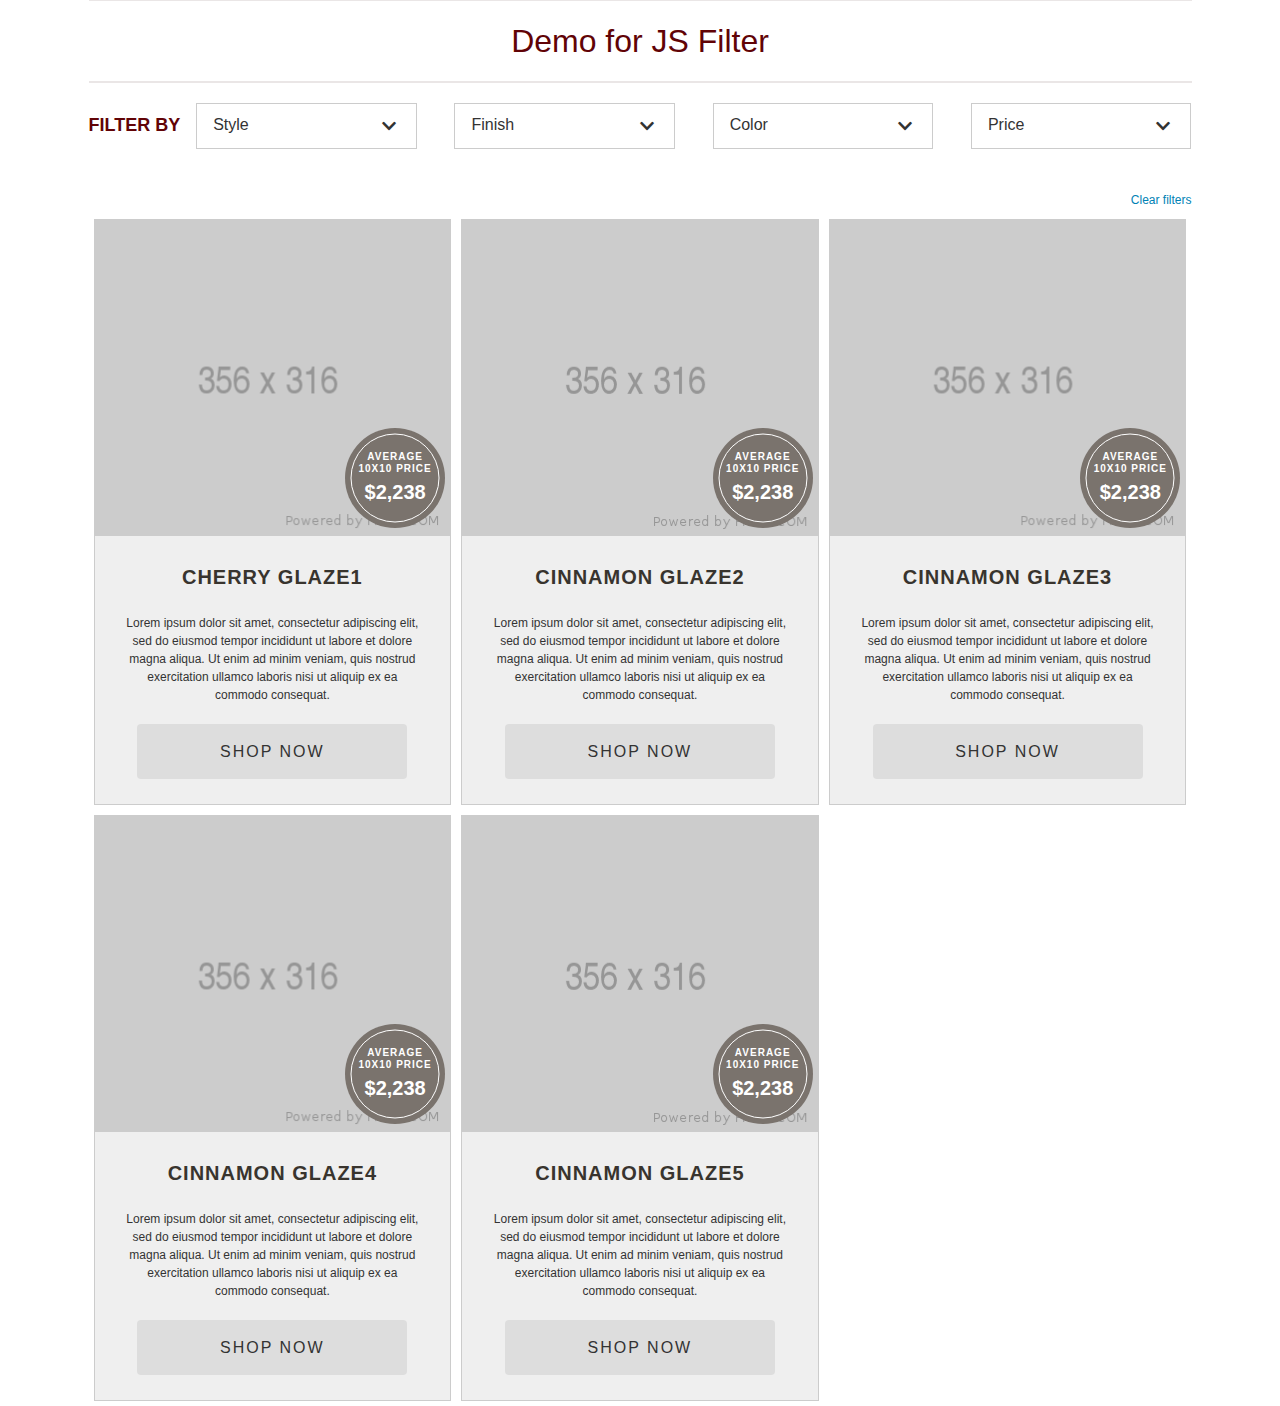
<file: index.html>
<html>
<link rel="stylesheet" type="text/css" href="css/styles.css" media="all">
<link href="https://use.fontawesome.com/releases/v5.0.6/css/all.css" rel="stylesheet" type="text/css">
<script src="js/jquery-1.7.2.min.js"></script>
<script src="js/filter.js"></script>
<body>
  <div class="container">
    <div class="inner-container">
      <div class="interiorh1heading grid-container">
        <div class="grid12-12">
          <hr style="height: 1pt; border: none; color: #EAE6E6; background-color: #EAE6E6;">
          <h1>Demo for JS Filter</h1>
          <hr style="height: 1pt; border: none; color: #EAE6E6; background-color: #EAE6E6;">
        </div>
      </div>
     
      <section class="section section--products">
        <div class="category-filters">
          <div class="filter-wrapper">
            <div class="filter-title">Filter by</div>
            <div class="category-filter-item cat-dropdown">
              <label class="dropdown-label">Style</label>

              <div class="dropdown-list">
                <div class="checkbox">
                  <input value="shaker" type="checkbox" name="dropdown-group" class="check checkbox-custom"
                    id="shaker" />
                  <label for="shaker" class="checkbox-custom-label">Shaker</label>
                </div>
                <div class="checkbox">
                  <input value="raised-panel" type="checkbox" name="dropdown-group" class="check checkbox-custom"
                    id="raised-panel" />
                  <label for="raised-panel" class="checkbox-custom-label">Raised Panel</label>
                </div>
                <div class="checkbox">
                  <input value="recessed-panel" type="checkbox" name="dropdown-group" class="check checkbox-custom"
                    id="recessed-panel" />
                  <label for="recessed-panel" class="checkbox-custom-label">Recessed Panel</label>
                </div>
              </div>
            </div>
            <div class="category-filter-item finish-dropdown">
              <label class="dropdown-label">Finish</label>

              <div class="dropdown-list">
                <div class="checkbox">
                  <input value="white-kitchen-cabinets" type="checkbox" name="dropdown-group"
                    class="check checkbox-custom" id="white-kitchen-cabinets" />
                  <label for="white-kitchen-cabinets" class="checkbox-custom-label"> White Kitchen Cabinets</label>
                </div>
                <div class="checkbox">
                  <input value="light-kitchen-cabinets" type="checkbox" name="dropdown-group"
                    class="check checkbox-custom" id="light-kitchen-cabinets" />
                  <label for="light-kitchen-cabinets" class="checkbox-custom-label">Light Kitchen Cabinets</label>
                </div>
              </div>
            </div>
            <div class="category-filter-item color-dropdown">
              <label class="dropdown-label">Color</label>

              <div class="dropdown-list">
                <div class="checkbox">
                  <input value="1" type="radio" name="dropdown-group" class="check checkbox-custom"
                    id="light-to-dark" />
                  <label for="light-to-dark" class="checkbox-custom-label radio-custom-label">Light To Dark</label>
                </div>
                <div class="checkbox">
                  <input value="10" type="radio" name="dropdown-group" class="check checkbox-custom"
                    id="dark-to-light" />
                  <label for="dark-to-light" class="checkbox-custom-label radio-custom-label">Dark To Light</label>
                </div>
              </div>
            </div>
            <div class="category-filter-item price-dropdown">
              <label class="dropdown-label">Price</label>

              <div class="dropdown-list">
                <div class="checkbox">
                  <input value="asc" type="radio" name="dropdown-group" class="check checkbox-custom" id="asc" />
                  <label for="asc" class="checkbox-custom-label radio-custom-label">Lowest to Highest</label>
                </div>
                <div class="checkbox">
                  <input value="desc" type="radio" name="dropdown-group" class="check checkbox-custom" id="desc" />
                  <label for="desc" class="checkbox-custom-label radio-custom-label">Highest to Lowest</label>
                </div>
              </div>
            </div>
          </div>
          <div class="filter-attribute">
            <div class="style-filter filter-val"></div>
            <div class="finish-filter filter-val"></div>
            <div class="price-filter filter-val"></div>
            <div class="color-filter filter-val"></div>
          </div>
          <span class="clear-filters">Clear filters</span>
        </div>

        <div class="container">
          <div class="section__body">
            <ul class="products-list">
              <li data-style=["shaker","raised-panel"] data-finish=["white-kitchen-cabinets"] data-price="100" data-color="1" class="product-wrapper">
                <div class="product__entry">
                  <div class="product__image" style="background-image: url(images/placeholder.png)"></div><!-- /.product__image -->
                  <div class="product__image product__image-kitchen" style="background-image: url(images/placeholder-hover.png)">
                    <a href="#"></a>
                  </div><!-- /.product__image -->
                  <div class="price-tag">
                    <p>AVERAGE 10X10 PRICE <b>$2,238</b></p>
                  </div><!-- /.price-tag -->
                </div><!-- /.product__entry -->
                <div class="product__content">
                  <h5><a href="#">Cherry Glaze1</a></h5>
                  <p>Lorem ipsum dolor sit amet, consectetur adipiscing elit, sed do eiusmod tempor incididunt ut labore et dolore magna aliqua. Ut enim ad minim veniam, quis nostrud exercitation ullamco laboris nisi ut aliquip ex ea commodo consequat.</p>
                  <div class="interiorpricing">
                    <a href="#" class="button btn-cart" title="Shop Now">Shop Now</a>
                  </div>
                </div><!-- /.product__content -->
              </li>
              <li data-style=["raised-panel"] data-finish=["white-kitchen-cabinets","light-kitchen-cabinets"] data-price="200" data-color="3" class="product-wrapper">
                <div class="product__entry">
                  <div class="product__image" style="background-image: url(images/placeholder.png)"></div><!-- /.product__image -->
                  <div class="product__image product__image-kitchen" style="background-image: url(images/placeholder-hover.png)">
                    <a href="#"></a>
                  </div><!-- /.product__image -->
                  <div class="price-tag">
                    <p>AVERAGE 10X10 PRICE <b>$2,238</b></p>
                  </div><!-- /.price-tag -->
                </div><!-- /.product__entry -->
                <div class="product__content">
                  <h5><a href="#">Cinnamon Glaze2</a></h5>
                  <p>Lorem ipsum dolor sit amet, consectetur adipiscing elit, sed do eiusmod tempor incididunt ut labore et dolore magna aliqua. Ut enim ad minim veniam, quis nostrud exercitation ullamco laboris nisi ut aliquip ex ea commodo consequat.</p>
                  <div class="interiorpricing">
                    <a href="#" class="button btn-cart" title="Shop Now">Shop Now</a>
                  </div>                  
                </div><!-- /.product__content -->
              </li>

              <li data-style=["raised-panel"] data-finish=["white-kitchen-cabinets"] data-price="150" data-color="2" class="product-wrapper">
                <div class="product__entry">
                  <div class="product__image" style="background-image: url(images/placeholder.png)"></div><!-- /.product__image -->
                  <div class="product__image product__image-kitchen" style="background-image: url(images/placeholder-hover.png)">
                    <a href="#"></a>
                  </div><!-- /.product__image -->
                  <div class="price-tag">
                    <p>AVERAGE 10X10 PRICE <b>$2,238</b></p>
                  </div><!-- /.price-tag -->
                </div><!-- /.product__entry -->
                <div class="product__content">
                  <h5><a href="#">Cinnamon Glaze3</a></h5>
                  <p>Lorem ipsum dolor sit amet, consectetur adipiscing elit, sed do eiusmod tempor incididunt ut labore et dolore magna aliqua. Ut enim ad minim veniam, quis nostrud exercitation ullamco laboris nisi ut aliquip ex ea commodo consequat.</p>
                  <div class="interiorpricing">
                    <a href="#" class="button btn-cart" title="Shop Now">Shop Now</a>
                  </div>                  
                </div><!-- /.product__content -->
              </li>
              <li data-style=["raised-panel"] data-finish=["white-kitchen-cabinets"] data-price="150" data-color="10" class="product-wrapper">
              <div class="product__entry">
                <div class="product__image" style="background-image: url(images/placeholder.png)"></div><!-- /.product__image -->
                <div class="product__image product__image-kitchen" style="background-image: url(images/placeholder-hover.png)">
                  <a href="#"></a>
                </div><!-- /.product__image -->
                <div class="price-tag">
                  <p>AVERAGE 10X10 PRICE <b>$2,238</b></p>
                </div><!-- /.price-tag -->
              </div><!-- /.product__entry -->
              <div class="product__content">
                <h5><a href="#">Cinnamon Glaze4</a></h5>
                <p>Lorem ipsum dolor sit amet, consectetur adipiscing elit, sed do eiusmod tempor incididunt ut labore et dolore magna aliqua. Ut enim ad minim veniam, quis nostrud exercitation ullamco laboris nisi ut aliquip ex ea commodo consequat.</p>
                <div class="interiorpricing">
                  <a href="#" class="button btn-cart" title="Shop Now">Shop Now</a>
                </div>               
              </div><!-- /.product__content -->
            </li>

            <li data-style=["raised-panel"] data-finish=["white-kitchen-cabinets"] data-price="150" data-color="8" class="product-wrapper">
              <div class="product__entry">
                <div class="product__image" style="background-image: url(images/placeholder.png)"></div><!-- /.product__image -->
                <div class="product__image product__image-kitchen" style="background-image: url(images/placeholder-hover.png)">
                  <a href="#"></a>
                </div><!-- /.product__image -->
                <div class="price-tag">
                  <p>AVERAGE 10X10 PRICE <b>$2,238</b></p>
                </div><!-- /.price-tag -->
              </div><!-- /.product__entry -->
              <div class="product__content">
                <h5><a href="#">Cinnamon Glaze5</a></h5>
                <p>Lorem ipsum dolor sit amet, consectetur adipiscing elit, sed do eiusmod tempor incididunt ut labore et dolore magna aliqua. Ut enim ad minim veniam, quis nostrud exercitation ullamco laboris nisi ut aliquip ex ea commodo consequat.</p>
                <div class="interiorpricing">
                  <a href="#" class="button btn-cart" title="Shop Now">Shop Now</a>
                </div>                
              </div><!-- /.product__content -->
            </li>
            </ul><!-- /.products-list -->
          </div><!-- /.section__body -->
        </div><!-- /.container -->
      </section><!-- /.section -->

      <!-- American Assembled Start -->
      
      <!--end pros and cons container-->
      
</body>

</html>
</file>
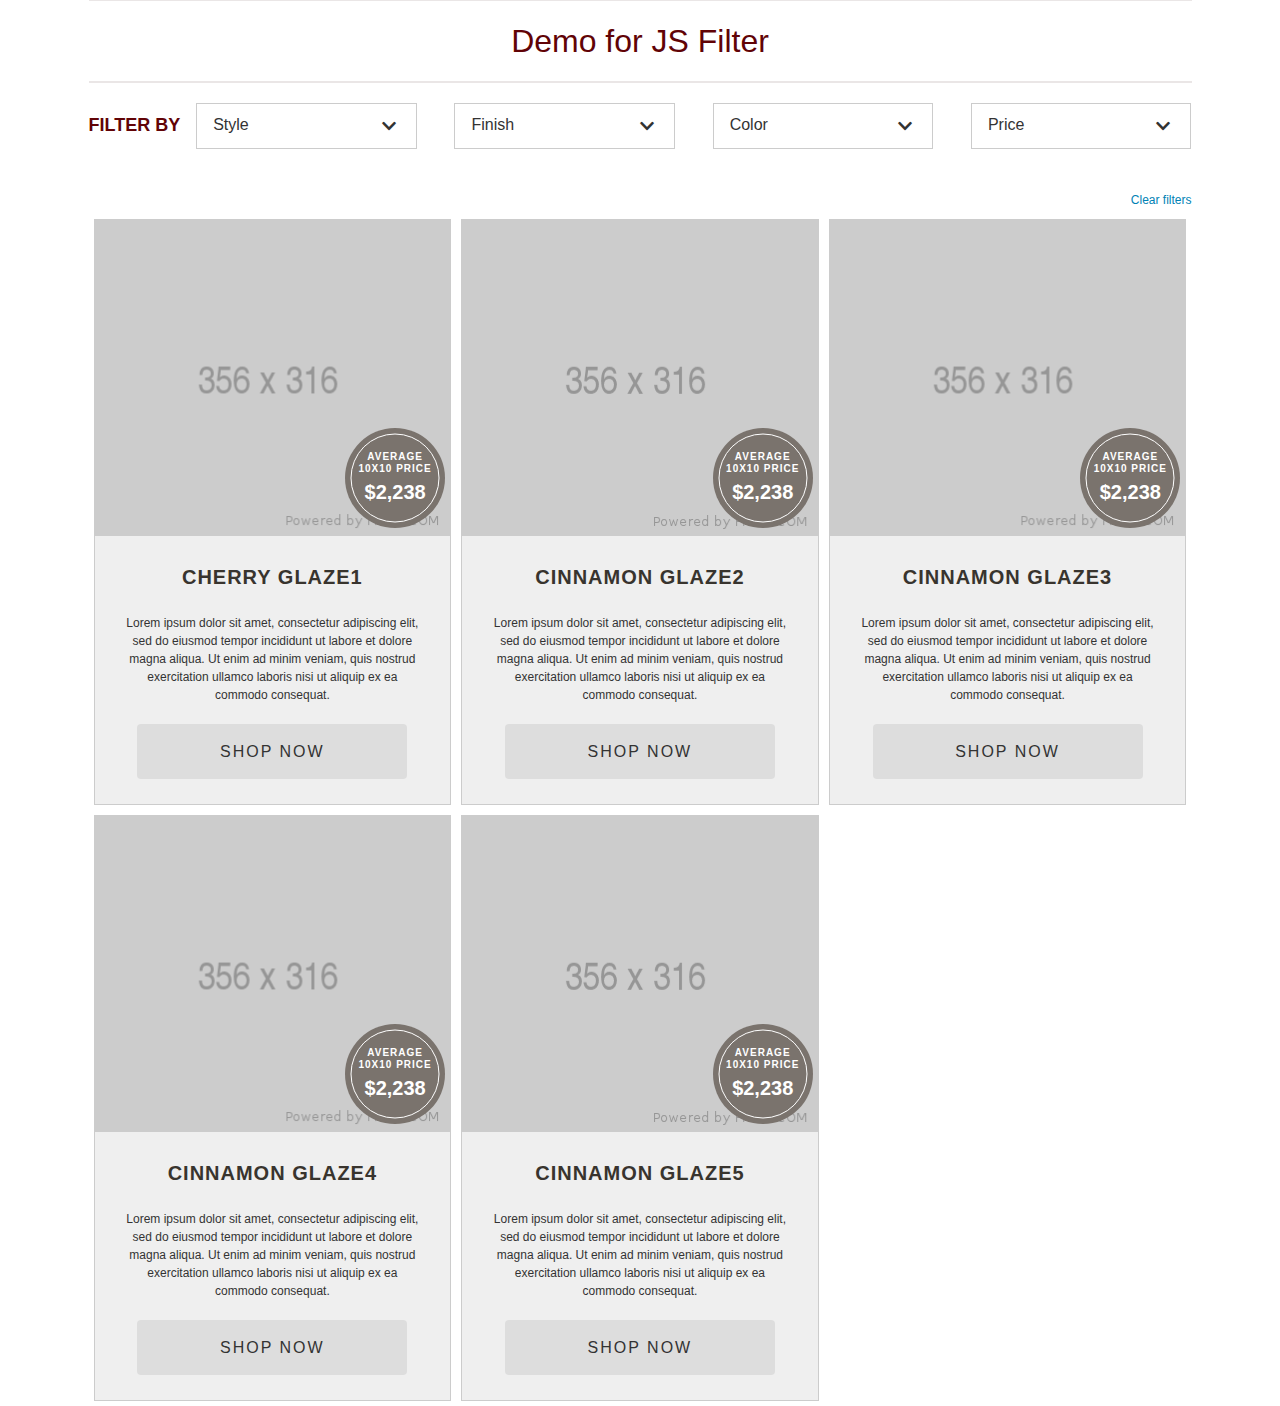
<file: category.html>
<html>
<link rel="stylesheet" type="text/css" href="css/styles.css" media="all">
<link href="https://use.fontawesome.com/releases/v5.0.6/css/all.css" rel="stylesheet" type="text/css">
<script src="js/jquery-1.7.2.min.js"></script>
<script src="js/filter.js"></script>
<body>
  <div class="container">
    <div class="inner-container">
      <div class="interiorh1heading grid-container">
        <div class="grid12-12">
          <hr style="height: 1pt; border: none; color: #EAE6E6; background-color: #EAE6E6;">
          <h1>Demo for JS Filter</h1>
          <hr style="height: 1pt; border: none; color: #EAE6E6; background-color: #EAE6E6;">
        </div>
      </div>
     
      <section class="section section--products">
        <div class="category-filters">
          <div class="filter-wrapper">
            <div class="filter-title">Filter by</div>
            <div class="category-filter-item cat-dropdown">
              <label class="dropdown-label">Style</label>

              <div class="dropdown-list">
                <div class="checkbox">
                  <input value="shaker" type="checkbox" name="dropdown-group" class="check checkbox-custom"
                    id="shaker" />
                  <label for="shaker" class="checkbox-custom-label">Shaker</label>
                </div>
                <div class="checkbox">
                  <input value="raised-panel" type="checkbox" name="dropdown-group" class="check checkbox-custom"
                    id="raised-panel" />
                  <label for="raised-panel" class="checkbox-custom-label">Raised Panel</label>
                </div>
                <div class="checkbox">
                  <input value="recessed-panel" type="checkbox" name="dropdown-group" class="check checkbox-custom"
                    id="recessed-panel" />
                  <label for="recessed-panel" class="checkbox-custom-label">Recessed Panel</label>
                </div>
              </div>
            </div>
            <div class="category-filter-item finish-dropdown">
              <label class="dropdown-label">Finish</label>

              <div class="dropdown-list">
                <div class="checkbox">
                  <input value="white-kitchen-cabinets" type="checkbox" name="dropdown-group"
                    class="check checkbox-custom" id="white-kitchen-cabinets" />
                  <label for="white-kitchen-cabinets" class="checkbox-custom-label"> White Kitchen Cabinets</label>
                </div>
                <div class="checkbox">
                  <input value="light-kitchen-cabinets" type="checkbox" name="dropdown-group"
                    class="check checkbox-custom" id="light-kitchen-cabinets" />
                  <label for="light-kitchen-cabinets" class="checkbox-custom-label">Light Kitchen Cabinets</label>
                </div>
              </div>
            </div>
            <div class="category-filter-item color-dropdown">
              <label class="dropdown-label">Color</label>

              <div class="dropdown-list">
                <div class="checkbox">
                  <input value="1" type="radio" name="dropdown-group" class="check checkbox-custom"
                    id="light-to-dark" />
                  <label for="light-to-dark" class="checkbox-custom-label radio-custom-label">Light To Dark</label>
                </div>
                <div class="checkbox">
                  <input value="10" type="radio" name="dropdown-group" class="check checkbox-custom"
                    id="dark-to-light" />
                  <label for="dark-to-light" class="checkbox-custom-label radio-custom-label">Dark To Light</label>
                </div>
              </div>
            </div>
            <div class="category-filter-item price-dropdown">
              <label class="dropdown-label">Price</label>

              <div class="dropdown-list">
                <div class="checkbox">
                  <input value="asc" type="radio" name="dropdown-group" class="check checkbox-custom" id="asc" />
                  <label for="asc" class="checkbox-custom-label radio-custom-label">Lowest to Highest</label>
                </div>
                <div class="checkbox">
                  <input value="desc" type="radio" name="dropdown-group" class="check checkbox-custom" id="desc" />
                  <label for="desc" class="checkbox-custom-label radio-custom-label">Highest to Lowest</label>
                </div>
              </div>
            </div>
          </div>
          <div class="filter-attribute">
            <div class="style-filter filter-val"></div>
            <div class="finish-filter filter-val"></div>
            <div class="price-filter filter-val"></div>
            <div class="color-filter filter-val"></div>
          </div>
          <span class="clear-filters">Clear filters</span>
        </div>

        <div class="container">
          <div class="section__body">
            <ul class="products-list">
              <li data-style=["shaker","raised-panel"] data-finish=["white-kitchen-cabinets"] data-price="100" data-color="1" class="product-wrapper">
                <div class="product__entry">
                  <div class="product__image" style="background-image: url(images/placeholder.png)"></div><!-- /.product__image -->
                  <div class="product__image product__image-kitchen" style="background-image: url(images/placeholder-hover.png)">
                    <a href="#"></a>
                  </div><!-- /.product__image -->
                  <div class="price-tag">
                    <p>AVERAGE 10X10 PRICE <b>$2,238</b></p>
                  </div><!-- /.price-tag -->
                </div><!-- /.product__entry -->
                <div class="product__content">
                  <h5><a href="#">Cherry Glaze1</a></h5>
                  <p>Lorem ipsum dolor sit amet, consectetur adipiscing elit, sed do eiusmod tempor incididunt ut labore et dolore magna aliqua. Ut enim ad minim veniam, quis nostrud exercitation ullamco laboris nisi ut aliquip ex ea commodo consequat.</p>
                  <div class="interiorpricing">
                    <a href="#" class="button btn-cart" title="Shop Now">Shop Now</a>
                  </div>
                </div><!-- /.product__content -->
              </li>
              <li data-style=["raised-panel"] data-finish=["white-kitchen-cabinets","light-kitchen-cabinets"] data-price="200" data-color="3" class="product-wrapper">
                <div class="product__entry">
                  <div class="product__image" style="background-image: url(images/placeholder.png)"></div><!-- /.product__image -->
                  <div class="product__image product__image-kitchen" style="background-image: url(images/placeholder-hover.png)">
                    <a href="#"></a>
                  </div><!-- /.product__image -->
                  <div class="price-tag">
                    <p>AVERAGE 10X10 PRICE <b>$2,238</b></p>
                  </div><!-- /.price-tag -->
                </div><!-- /.product__entry -->
                <div class="product__content">
                  <h5><a href="#">Cinnamon Glaze2</a></h5>
                  <p>Lorem ipsum dolor sit amet, consectetur adipiscing elit, sed do eiusmod tempor incididunt ut labore et dolore magna aliqua. Ut enim ad minim veniam, quis nostrud exercitation ullamco laboris nisi ut aliquip ex ea commodo consequat.</p>
                  <div class="interiorpricing">
                    <a href="#" class="button btn-cart" title="Shop Now">Shop Now</a>
                  </div>                  
                </div><!-- /.product__content -->
              </li>

              <li data-style=["raised-panel"] data-finish=["white-kitchen-cabinets"] data-price="150" data-color="2" class="product-wrapper">
                <div class="product__entry">
                  <div class="product__image" style="background-image: url(images/placeholder.png)"></div><!-- /.product__image -->
                  <div class="product__image product__image-kitchen" style="background-image: url(images/placeholder-hover.png)">
                    <a href="#"></a>
                  </div><!-- /.product__image -->
                  <div class="price-tag">
                    <p>AVERAGE 10X10 PRICE <b>$2,238</b></p>
                  </div><!-- /.price-tag -->
                </div><!-- /.product__entry -->
                <div class="product__content">
                  <h5><a href="#">Cinnamon Glaze3</a></h5>
                  <p>Lorem ipsum dolor sit amet, consectetur adipiscing elit, sed do eiusmod tempor incididunt ut labore et dolore magna aliqua. Ut enim ad minim veniam, quis nostrud exercitation ullamco laboris nisi ut aliquip ex ea commodo consequat.</p>
                  <div class="interiorpricing">
                    <a href="#" class="button btn-cart" title="Shop Now">Shop Now</a>
                  </div>                  
                </div><!-- /.product__content -->
              </li>
              <li data-style=["raised-panel"] data-finish=["white-kitchen-cabinets"] data-price="150" data-color="10" class="product-wrapper">
              <div class="product__entry">
                <div class="product__image" style="background-image: url(images/placeholder.png)"></div><!-- /.product__image -->
                <div class="product__image product__image-kitchen" style="background-image: url(images/placeholder-hover.png)">
                  <a href="#"></a>
                </div><!-- /.product__image -->
                <div class="price-tag">
                  <p>AVERAGE 10X10 PRICE <b>$2,238</b></p>
                </div><!-- /.price-tag -->
              </div><!-- /.product__entry -->
              <div class="product__content">
                <h5><a href="#">Cinnamon Glaze4</a></h5>
                <p>Lorem ipsum dolor sit amet, consectetur adipiscing elit, sed do eiusmod tempor incididunt ut labore et dolore magna aliqua. Ut enim ad minim veniam, quis nostrud exercitation ullamco laboris nisi ut aliquip ex ea commodo consequat.</p>
                <div class="interiorpricing">
                  <a href="#" class="button btn-cart" title="Shop Now">Shop Now</a>
                </div>               
              </div><!-- /.product__content -->
            </li>

            <li data-style=["raised-panel"] data-finish=["white-kitchen-cabinets"] data-price="150" data-color="8" class="product-wrapper">
              <div class="product__entry">
                <div class="product__image" style="background-image: url(images/placeholder.png)"></div><!-- /.product__image -->
                <div class="product__image product__image-kitchen" style="background-image: url(images/placeholder-hover.png)">
                  <a href="#"></a>
                </div><!-- /.product__image -->
                <div class="price-tag">
                  <p>AVERAGE 10X10 PRICE <b>$2,238</b></p>
                </div><!-- /.price-tag -->
              </div><!-- /.product__entry -->
              <div class="product__content">
                <h5><a href="#">Cinnamon Glaze5</a></h5>
                <p>Lorem ipsum dolor sit amet, consectetur adipiscing elit, sed do eiusmod tempor incididunt ut labore et dolore magna aliqua. Ut enim ad minim veniam, quis nostrud exercitation ullamco laboris nisi ut aliquip ex ea commodo consequat.</p>
                <div class="interiorpricing">
                  <a href="#" class="button btn-cart" title="Shop Now">Shop Now</a>
                </div>                
              </div><!-- /.product__content -->
            </li>
            </ul><!-- /.products-list -->
          </div><!-- /.section__body -->
        </div><!-- /.container -->
      </section><!-- /.section -->

      <!-- American Assembled Start -->
      
      <!--end pros and cons container-->
      
</body>

</html>
</file>
<file: css/styles.css>
*{margin:0;padding:0;}
html{font-size:16px;}
body{font:75%/150% Arial, Helvetica, sans-serif;background-color:#fff;color:#333;text-align:center;}
img{border:0;vertical-align:top;max-width:100%;}
a{color:#888;text-decoration:none;}
a:hover{text-decoration:none;color:#333;}
:focus{outline:0;}
h1,h2,h3,h4,h5,h6{margin:0 0 10px;font-weight:normal;}
h1{font-size:2.6666em;line-height:1.25em;margin:20px 0px; color: #610306;}
h2{font-size:2em;line-height:1.25em;}
h3{font-size:1.6666em;line-height:1.2em;}
h4{font-size:1.3333em;line-height:1.25em;}
h5{font-size:1.1666em;line-height:1.1428em;}
h6{font-size:1em;line-height:1.1666em;}
form{display:inline;}
fieldset{border:0;}
legend{display:none;}
table{border:0;border-collapse:collapse;border-spacing:0;empty-cells:show;font-size:100%;}
caption,th,td{vertical-align:top;text-align:left;font-weight:normal;}
strong{font-weight:bold;}
address{font-style:normal;}
cite{font-style:normal;}
q,blockquote{quotes:none;}
q:before,q:after{content:'';}
small,big{font-size:1em;}
sup{font-size:1em;vertical-align:top;}
ul,ol{list-style:none;}
.hidden{display:block !important;border:0 !important;margin:0 !important;padding:0 !important;font-size:0 !important;line-height:0 !important;width:0 !important;height:0 !important;overflow:hidden !important;}
.nobr{white-space:nowrap !important;}
.wrap{white-space:normal !important;}
.a-left{text-align:left !important;}
.a-center{text-align:center !important;}
.a-right{text-align:right !important;}
.v-top{vertical-align:top;}
.v-middle{vertical-align:middle;}
.f-left,.left{float:left !important;}
.f-right,.right{float:right !important;}
.f-none{float:none !important;}
.f-fix{float:left;width:100%;min-height:147px;position:relative;}
.no-display{display:none !important;}
.no-margin{margin:0 !important;}
.no-padding{padding:0 !important;}
.no-bg{background:none !important;}
input, select, textarea, button{font:12px/15px Arial, Helvetica, sans-serif;vertical-align:middle;}
input.input-text, textarea{-webkit-appearance:none;}
input.input-text, select, textarea{background:#fff;border:1px solid #ddd;color:#888;-webkit-box-sizing:border-box;-moz-box-sizing:border-box;box-sizing:border-box;-webkit-border-radius:0px;border-radius:0px;-webkit-box-shadow:none;box-shadow:none;}
input.input-text{height:36px;}
select{height:36px;padding:8px;text-overflow:ellipsis;}
select.multiselect{height:auto;}
input.input-text, textarea{padding:8px;text-overflow:ellipsis;}
select option{padding-right:10px;padding-left:5px;}
select option:disabled{color:#ccc;}
select.multiselect option{border-bottom:1px solid #eee;padding:2px 5px;}
select.multiselect option:last-child{border-bottom:0;}
textarea{overflow:auto;}
input.radio{margin-right:3px;}
input.checkbox{margin-right:3px;}
input.qty{width:3em !important;text-align:center;}
input.input-text:hover, select:hover, textarea:hover, input.input-text:focus, select:focus, textarea:focus{border-color:#aaa;color:#333;outline:none;}
button.button::-moz-focus-inner{padding:0;border:0;}
.button{display:inline-block;margin:0;border:0;overflow:visible;cursor:pointer;font-size:12px;font-weight:normal;white-space:nowrap;text-align:center;background-color:#ddd;color:#333;line-height:45px;transition:color 300ms ease-in-out, background-color 300ms ease-in-out;-moz-transition:color 300ms ease-in-out, background-color 300ms ease-in-out;-webkit-transition:color 300ms ease-in-out, background-color 300ms ease-in-out;-o-transition:color 300ms ease-in-out, background-color 300ms ease-in-out;}
.button:hover{background-color:#333;color:#fff;}
.container{width:96%;max-width:1133px;}
.lte-ie8 .container{max-width:1133px;}
.container{margin-left:auto;margin-right:auto;}
.nested-container{width:102%;margin-left:-1%;}
.inner-container{padding-left:15px;padding-right:15px;*zoom:1;clear:both;}
.inner-container:before,.inner-container:after{display:table;line-height:0;content:"";}
.inner-container:after{clear:both;}
.container.full-width{width:100%;max-width:none;}
.container.no-side-padding > .inner-container{padding-left:0;padding-right:0;}
/* ------------------------------------------------------------ *\ Section Products\* ------------------------------------------------------------ */.section--products .products-list{display:flex;flex-wrap:wrap;margin:-10px -22px;}
.section--products .products-list > li{width:calc(33.33% - 10px);margin:5px;border:1px solid #ccc;box-sizing:border-box;}
.section--products .products-list .product__entry{position:relative;height:315px;}
.section--products .products-list .product__image{position:absolute;height:100%;width:100%;background-repeat:no-repeat;background-position:center;background-size:cover;border-bottom:1px solid #ccc;}
.section--products .products-list .product__content{background-color:#efefef;text-align:center;padding:30px 30px 25px;}
.section--products .products-list .product__image-kitchen{visibility:hidden;opacity:0;transition:.3s;}
.section--products .products-list > li:hover .product__image-kitchen{visibility:visible;opacity:1;}
.section--products .products-list .product__image-kitchen a{display:block;height:100%;width:100%;}
.section--products .products-list h5{font-family:'Montserrat', sans-serif;font-size:20px;text-transform:uppercase;line-height:1.2;letter-spacing:1px;font-weight:bold;margin-bottom:25px;}
.section--products .products-list h5 a{color:#38342e;}
.section--products .products-list .button{font-size:16px;width:270px !important;letter-spacing:1px;text-transform:uppercase;letter-spacing:2px;border-radius:4px;line-height:55px;transition:.3s;margin-top: 20px;}
.section--products .products-list .button:hover{opacity:.9;}
.section--products .products-list .ic-ul{display:flex;margin-left:0;margin-top:20px;justify-content:center;}
.section--products .products-list a.go{font-size:17px;color:#4a4641;}
.section--products .products-list .price-tag{position:absolute;right:5px;bottom:7px;z-index:3;}
.section--products .products-list .btn-cart{max-width:none;}
@media(max-width:1200px){.section--products .products-list .ic-ul{flex-wrap:wrap;} }
@media(max-width:1024px){.section--products .products-list .button{width:100% !important;} }
@media(max-width:900px){.section--products .products-list .product__content{padding:15px 10px;} }
@media(max-width:767px){.section--products .products-list{margin:0;}
.section--products .products-list > li{width:100%;}
.section--products .products-list .product__entry{height:280px;}
}
/* ------------------------------------------------------------ *\ Price Tag\* ------------------------------------------------------------ */
.price-tag{position:relative;display:flex;align-items:center;justify-content:center;height:100px;width:100px;border-radius:50%;background-color:#7a736d;color:#fff;}
.price-tag p{width:80px;font-family:'Nunito', sans-serif;letter-spacing:1px;font-weight:bold;font-size:10px;text-align:center;line-height:1.2;}
.price-tag b{display:block;font-size:20px;letter-spacing:0;margin-top:5px;}
.price-tag:before{position:absolute;height:87px;width:87px;top:50%;left:50%;transform:translate(-50%, -50%);border:1px solid #fff;border-radius:50%;content:'';}
/* ------------------------------------------------------------- *\Filter css\* ------------------------------------------------------------ */
.filter-wrapper{display:flex;}
.filter-title{width:auto;float:left;text-transform:uppercase;font-size:18px;font-weight:bold;color:#610306;line-height:45px;margin-right:16px;}
.category-filter-item:not(:last-child){margin-right:auto;}
.category-filter-item{width:20%;float:left;margin-bottom:10px;cursor:pointer;position:relative;margin-bottom:20px;}
.category-filter-item .dropdown-list{padding:16px;background:#fff;position:absolute;top:45px;left:0;right:0;border:1px solid rgba(0, 0, 0, 0.2);max-height:223px;overflow-y:auto;background:#fff;display:none;z-index:10;text-align:left;}
.category-filter-item .checkbox{opacity:0;transition:opacity .2s;}
.category-filter-item .dropdown-label{display:block;height:44px;font-size:16px;line-height:42px;background:#fff;border:1px solid rgba(0, 0, 0, 0.2);padding:0 40px 0 16px;cursor:pointer;position:relative;text-align:left;}
.category-filter-item .dropdown-label:before{font-family:"Font Awesome 5 Free";content:"\f078";font-weight:900;position:absolute;right:20px;top:50%;transform:translateY(-50%);transition:transform .25s;transform-origin:center center;}
.category-filter-item.open .dropdown-label:before{transform:translateY(-50%) rotate(-180deg);}
.category-filter-item.open .dropdown-list{display:block;}
.category-filter-item.open .checkbox{transition:2s opacity 2s;opacity:1;}
.checkbox{margin-bottom:16px;}
.checkbox:last-child{margin-bottom:0;}
.checkbox .checkbox-custom{display:none;}
.checkbox .checkbox-custom-label{display:inline-block;position:relative;vertical-align:middle;cursor:pointer;}
.checkbox .checkbox-custom+.checkbox-custom-label:before{content:'';background:transparent;display:inline-block;vertical-align:middle;margin-right:10px;text-align:center;width:12px;height:12px;border:1px solid rgba(0, 0, 0, 0.3);border-radius:2px;margin-top:2px;position:absolute;left:0;}
.checkbox .checkbox-custom:checked+.radio-custom-label:before, .checkbox .checkbox-custom+.radio-custom-label:before{border-radius:50%;}
.checkbox .checkbox-custom:checked+.checkbox-custom-label:after{content:'';position:absolute;top:2px;left:4px;height:4px;padding:2px;transform:rotate(45deg);text-align:center;border:solid #000;border-width:0 2px 2px 0;}
.checkbox .checkbox-custom:checked+.radio-custom-label:after{content:'';position:absolute;top:5px;left:3px;width:4px;height:4px;background-color:#d0d0d0;border:none;border-radius:50%;}
.checkbox .checkbox-custom-label{line-height:18px;font-size:14px;margin-right:0;margin-left:0;color:black;padding:0 0 0 24px;}
.filter-attribute{display:flex;flex-wrap:wrap;float:left;margin-top:5px;margin-bottom:30px;margin-right:30px;}
.filter-val>span:not(:first-child){border:1px solid #ccc;position:relative;padding:5px 10px;margin-right:10px;background-color:#fff;text-transform:capitalize;}
.remove_category_filter{position:absolute;right:-3px;top:-6px;cursor:pointer;}
.remove_category_filter:hover{color:rgb(217, 31, 31);}
.filter-val span b{font-size:14px;}
.category-filters{display:table;width:100%; margin-top: 20px;}
.category-filters span.clear-filters{float:right;margin-top:22px;color:#0082b5;margin-bottom:15px;cursor:pointer;}
.hide{display:none;}
.show{display:block;}
.no-result{font-size:20px;margin:30px 0px;}
@media only screen and (max-width:768px){.filter-wrapper{flex-direction:column;align-items:center;}
.category-filter-item:not(:last-child){margin-right:0;}
.category-filter-item{width:60%;}
.filter-attribute{margin-right:0;}
.filter-val{display:flex;flex-wrap:wrap;}
.filter-val>span{margin-bottom:10px;}
}
</file>
